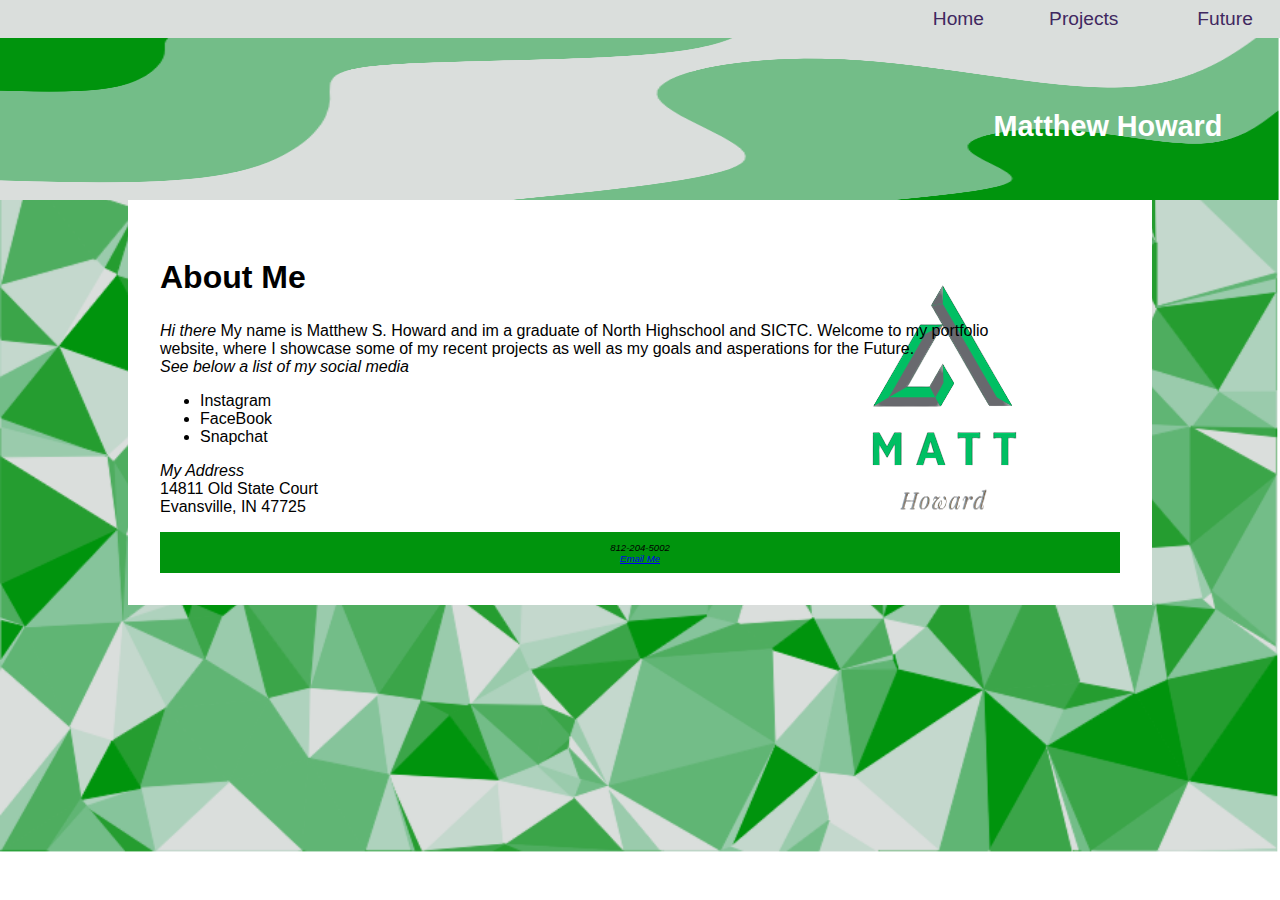
<file: index.html>
<!DOCTYPE html>
<html lang="en">
    <head>
        <title>Personal Website</title>
        <meta charset="utf-8">
        <link rel="stylesheet" href="style.css">
        <meta name="viewport" content="width=device-width, initial-scale=1.0">
        <meta name="description" content="personal website main page - <senctence long desc of company">
    </head>
    <body >
            <header  class="home">
                <h1><a href="index.html">Matthew Howard</a><img src="assets/images/Logo-removebg-preview.png"></h1>
            </header>
            <nav>
                <ul>
                    <li><a href="index.html">Home</a></li>
                    <li><a href="classes.html">Projects</a></li>
                    <li><a href="schedule.html">Future</a></li>

                </ul>
            </nav>
        <div id= "wrapper">
            <main>
                <h2>About Me </h2>
                <p>
                <!--Any time you use the company name, make it stand out-->
                <i class="studio">Hi there </i> My name is Matthew S. Howard and im a graduate of North Highschool and SICTC. Welcome to my portfolio <Br> website, where I showcase some of my recent projects as well as my goals and asperations for the Future.<br> <i class="studio">See below a list of my social media</i>
                </p>        
                <ul>
                    <li>Instagram</li>
                    <li>FaceBook</li>
                    <li>Snapchat</li>
                </ul>
                <div class="clear">
                    <p>
                    <i class="studio">My Address</i><br>
                    14811 Old State Court<br>
                    Evansville, IN 47725<br>
                    </p>
                </div>

            </main>
            <footer>
                <a id="mobile" href="tel:888-555-5555">812-204-5002</a>
                <span id="desktop">812-204-5002</span><br>
                <a href="mailto:mhoward0501@gmail.com">Email Me</a>
            </footer>
        </div>
    </body>
</html>
</file>
<file: style.css>
table{
     width: 60%;
     border: 1px solid #3F2860;
     border-collapse: collapse ;
     margin-bottom: 1em;
     margin-left: auto;
     margin-right: auto;
}
td{
     padding: 5px;
     border: 1px solid #3F2860;
}
th{
     padding: 5px;
     border: 1px solid #3F2860;
}
caption{
     margin: 1em;
     font-weight: bold;
     font-size: 120%;
}
tr:nth-of-type(even){
     background-color: #DBE8E9;
}
form{
     display: flex;
     flex-direction: column;
     padding:1em;
     width: 80%;
     margin-bottom: .5em;
}
input,textarea{
     margin-bottom: .5em;
}
form button{
     padding: .5em;
}
@media(min-width:1024px){
     form{
          width: 60%;
          display: grid;
          grid-template-columns: 12em 1fr;
          grid-template-rows: auto;
          grid-gap: 1em;
     }
     label{
          text-align: right;
     }
     button[submit]{
          grid-column: 2;
          width: 9em;
     }

    body{
         margin:0;
         background-image: url("assets/images/mainBackground.PNG");
         background-repeat:no-repeat;
         background-size: cover;
         color:#000000;                /*text color*/
         font-family: Verdana,Arial, sans-serif;
    }
    header{
         background-image: url("assets/images/header.PNG");
         background-size: 100% 100%;   /*stretch the image to 100% of the parent*/
         color:#FFF;
         font-size: 120%;
         margin-top: 50px;
         text-align: right;
         min-height: 200px;
    }
    /* applying style to the nav section */
    header a:link{text-decoration: none;display: block;color:#FFF;}
    header a:visited{text-decoration: none;display: block;color:#FFF;}
    header a:hover{text-decoration: none;display: block;color:#EDF5F5;}
    h1{
         line-height:200%;
         padding-top: 50px;
         padding-right: 2em;
    }
    h2{
         font-size:200%
    }
    nav{
         position:fixed;
         top:0;
         left:0;
         text-align: right;
         background-color: #c0c0c0;
         margin:0;
         padding-right:0;
         padding: 0.5em;
         width:100%;
         z-index:9999;
    }
    nav a{    /*this is for the a tags in the nav tag*/
         display:block;
         text-decoration: none;
    }
    nav a:link { color: #3F2860; }
    nav a:visited { color: #497777; }
    nav a:hover { color: #A26100;}
    nav ul{
         display:flex;
         flex-wrap:nowrap;
         justify-content:flex-end;
         margin:0;
         font-size:1.2em;
         list-style-type: none;
    }
    nav li{
         width:7em;
         padding: 0 1em 0 1em;
         display:inline;
    }
    
    footer{
         background-color: #00940d;
         font-size: .60em;
         text-align: center;
         font-family: Arial, Helvetica, sans-serif;
         font-style: italic;
         padding:1em;
    }
    img{
         padding-left: 1em;
         padding-right: 1em;
    }
    .studio{
         color:#000000;
         font-style: italic;
    }
    #wrapper{
         padding:2em;
         margin:auto;
         width:80%;
         background-color: #FFF;
    }
    .home{
         height:50vh;
         padding-left: 8em;
         padding-top: 5em;
    }
    .content{
         height:30vh;
         padding-left: 8em;
         padding-top: 5em;
    }
    #mathero{
         background-image: url("images/yogamat.jpg");
         background-repeat: no-repeat;
         background-size: cover;
         display:block;
         height:300px;
         padding-bottom:1em;
    }
    #loungehero{
         background-image: url("images/yogalounge.jpg");
         background-repeat: no-repeat;
         background-size: cover;
         display:block;
         height:300px;
         padding-bottom:1em;
    }
    section{
         padding-left: 2em;
         padding-right: 2em;
    }
    #flow{                        /*flex the items in a row*/
         display: flex;
         flex-wrap: wrap;
         flex-direction:row;
    }
    #mobile{
         display:none;
    }
    #desktop{
         display:inline;
    }
    #storehero{
     background-image: url("assets/images/mainBackground.PNG");
     background-repeat: no-repeat;
     background-size: cover;
     display:block;
     height:300px;
     padding-bottom:1em;
    }
}

/* half screen */
@media(min-width:600px){
     form{
          width: 90%;
          display: grid;
          grid-template-columns: 12em 1fr;
          grid-template-rows: auto;
          grid-gap: 1em;
     }
     label{
          text-align: right;
     }
     button[submit]{
          grid-column: 2;
          width: 9em;
     }
     body{
          margin:0;
          background-color: url("assets/images/mainBackground.PNG");
          color:#000000;                /*text color*/
          font-family: Verdana,Arial, sans-serif;
     }
     header{
          background-image: url("assets/images/header.PNG");
          background-size: 100% 100%;   /*stretch the image to 100% of the parent*/
          color:#FFF;
          font-size: 90%;
          margin-top: 0px;
          text-align: right;
          min-height: 200px;
     }
     /* applying style to the nav section */
     header a:link{text-decoration: none;display: block;color:#FFF;}
     header a:visited{text-decoration: none;display: block;color:#FFF;}
     header a:hover{text-decoration: none;display: block;color:#EDF5F5;}
     h2{
          font-size:200%
     }
     nav{
          position:fixed;
          top:0;
          left:0;
          text-align: right;
          background-color: #dadedc;
          margin:0;
          padding-right:0;
          padding:.5em;
          width:100%;
          z-index:9999;
     }
     nav a{    /*this is for the a tags in the nav tag*/
          display:block;
          text-decoration: none;
     }
     nav a:link { color: #3F2860; }
     nav a:visited { color: #497777; }
     nav a:hover { color: #A26100;}
     nav ul{
          display:flex;
          flex-wrap:nowrap;
          justify-content:flex-end;
          margin:0;
          font-size:1.2em;
          list-style-type: none;
     }
     nav li{
          width:7em;
          padding: 0 1em 0 1em;
     }   
     footer{
          background-color: #00940d;
          font-size: .60em;
          text-align: center;
          font-family: Arial, Helvetica, sans-serif;
          font-style: italic;
     }
     .studio{
          color:#000000;
          font-style: italic;
     }
     #wrapper{
          padding:2em;
          background-color: #FFF;
     }
     .home{
          height:20vh;
          padding-left: 10%;
          padding-top: 2em;
     }
     .content{
          height:20vh;
          padding-left: 10%;
          padding-top: 2em;
     }
     #mathero{
          background-image: url("images/yogamat.jpg");
          background-repeat: no-repeat;
          background-size: cover;
          display:block;
          height:300px;
          padding-bottom:1em;
     }
     #loungehero{
          background-image: url("images/yogalounge.jpg");
          background-repeat: no-repeat;
          background-size: cover;
          display:block;
          height:300px;
          padding-bottom:1em;
     }
     section{
          padding-left: 2em;
          padding-right: 2em;
     }
     #flow{                        /*flex the items in a row*/
          display: flex;
          flex-wrap: wrap;
          flex-direction:row;
     }
     #mobile{
          display:none;
     }
     #desktop{
          display:inline;
     }
     #storehero{
          background-image: url("images/store.jpg");
          background-repeat: no-repeat;
          background-size: cover;
          display:block;
          height:300px;
          padding-bottom:1em;
         }
 }

@media(max-width:600px){
     body{
          margin:0;
          background-image: url("assets/images/mainBackground.PNG");
          background-repeat:no-repeat;
          background-size: cover;
          color:#000000;                /*text color*/
          font-family: Verdana,Arial, sans-serif;
     }
     header{
          background-image: url("assets/images/header.PNG");
          background-size: 100% 100%;   /*stretch the image to 100% of the parent*/
          color:#FFF;
          font-size: 90%;
          margin-top: 50px;
          text-align: right;
          min-height: 200px;
     }
     /* applying style to the nav section */
     header a:link{text-decoration: none;display: block;color:#FFF;}
     header a:visited{text-decoration: none;display: block;color:#FFF;}
     header a:hover{text-decoration: none;display: block;color:#EDF5F5;}
     /* h1{
          line-height:200%;
          padding-top: 50px;
          padding-right: 2em;
     } */
     h2{
          font-size:200%
     }
     nav{
          position:fixed;
          top:0;
          left:0;
          text-align: right;
          background-color: #dadedc;
          margin:0;
          padding-right:0;
          padding:.5em;
          width:100%;
          z-index:9999;
     }
     nav a{    /*this is for the a tags in the nav tag*/
          display:block;
          text-decoration: none;
     }
     nav a:link { color: #3F2860; }
     nav a:visited { color: #497777; }
     nav a:hover { color: #A26100;}
     nav ul{
          display:flex;
          flex-wrap:wrap;
          justify-content:row;
          margin:0;
          font-size:1.2em;
          list-style-type: none;
     }
     nav li{
          width:40%;
          padding: 0 1em 0 1em;
          display:inline;
     }    
     footer{
          background-color: #00940d;
          font-size: .60em;
          text-align: center;
          font-family: Arial, Helvetica, sans-serif;
          font-style: italic;
     }
     .studio{
          color:#000000;
          font-style: italic;
     }
     #wrapper{
          padding:2em;
          background-color: #FFF;
     }
     .home{
          height:20vh;
          padding-left: 10%;
          padding-top: 2em;
     }
     .content{
          height:20vh;
          padding-left: 10%;
          padding-top: 2em;   
     }
     section{
          padding-left: .5em;
          padding-right: .5em;
     }
     #flow{                        /*flex the items in a row*/
          display: flex;
          flex-wrap: wrap;
          flex-direction:row;
     }
     #mobile{
          display:inline;
     }
     #desktop{
          display:none;
     } 
 }


/* global property or global var */
* {box-sizing: border-box;}
</file>
